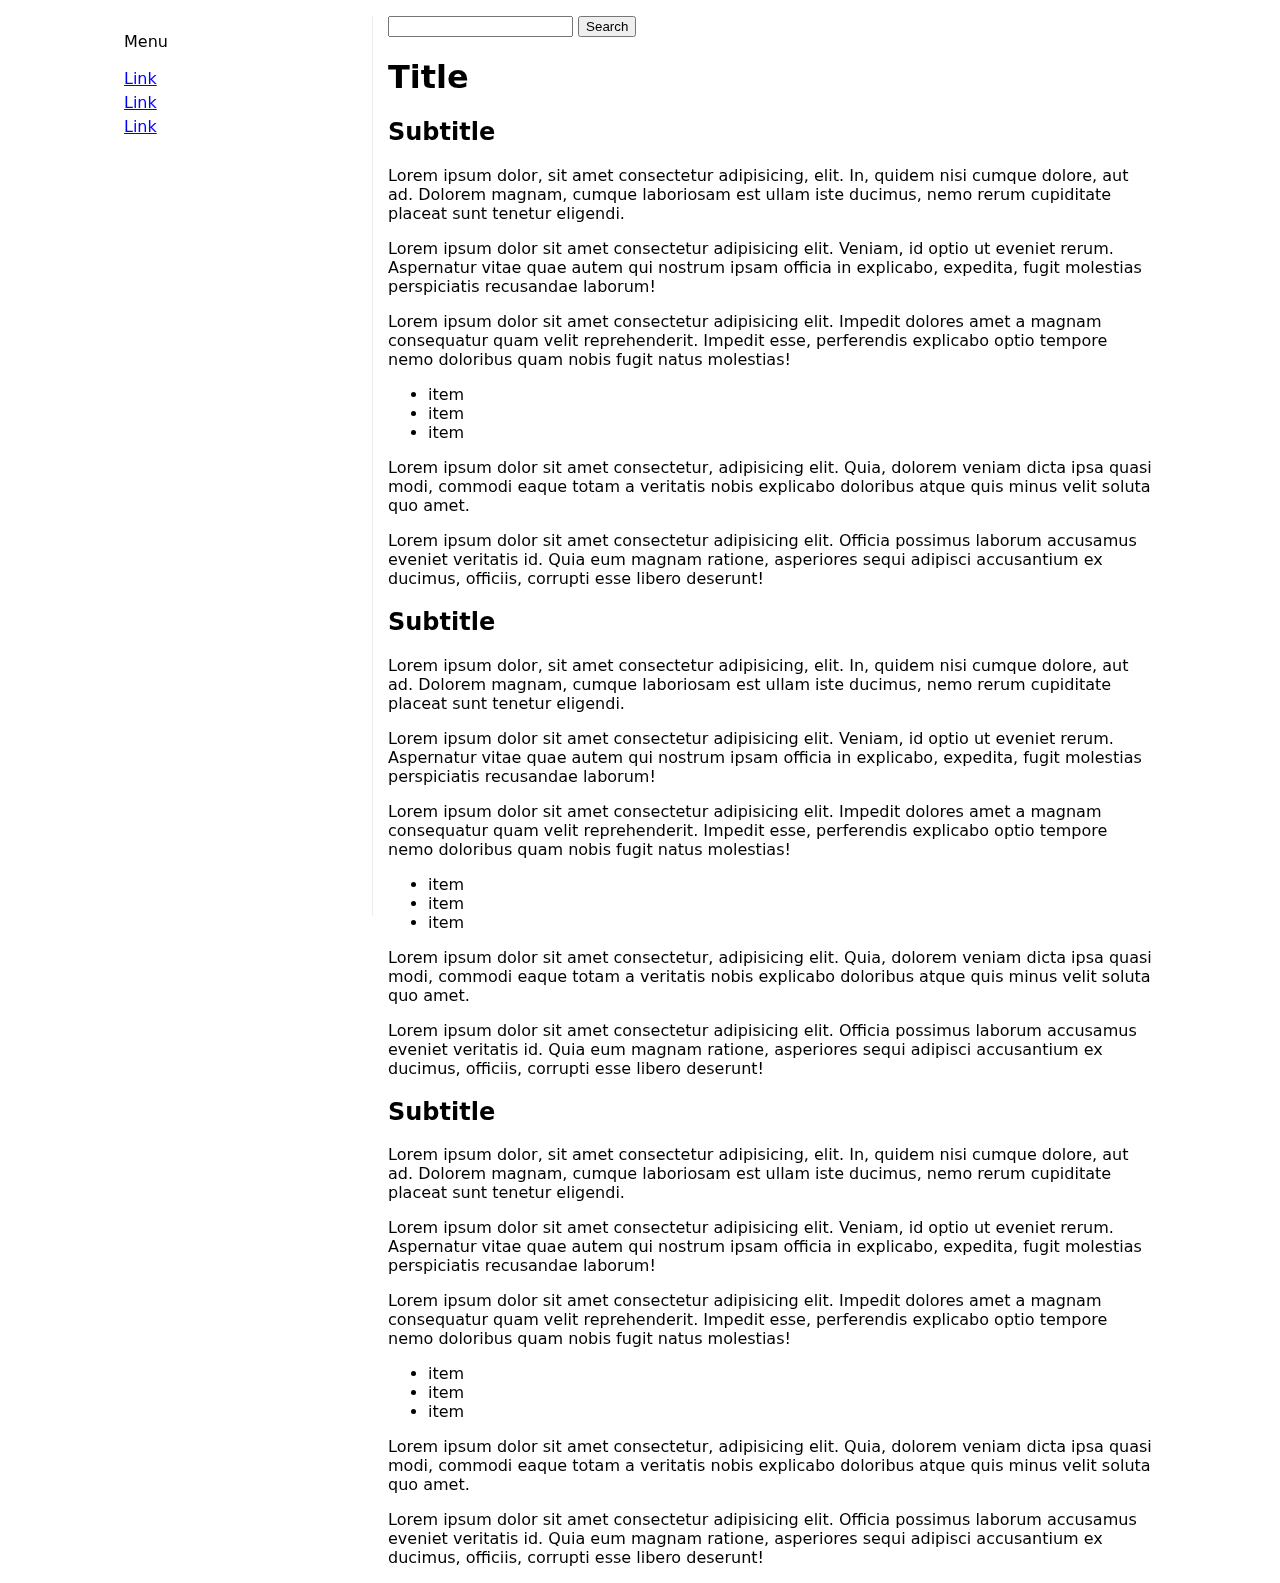
<file: nb/index.html>
<!DOCTYPE html>
<html lang="en">
<head>
    <meta charset="UTF-8">
    <meta name="viewport" content="width=device-width, initial-scale=1.0">
    <title>Document</title>
    <meta name="description" content="Description">
    <link rel="stylesheet" href="style.css">
</head>
<body>
    <aside>
        <nav>
            <div>Menu</div>

            <ul>
                <li><a href="#anchor1">Link</a></li>
                <li><a href="#anchor2">Link</a></li>
                <li><a href="#anchor3">Link</a></li>
            </ul>
        </nav>
    </aside>

    <main>
        <div class="search">
            <form action="">
                <input type="text" name="" id="">
                <button type="submit">Search</button>
            </form>
        </div>

        <div class="container">
            <h1>Title</h1>

            <h2 id="anchor1">Subtitle</h2>

            <p>Lorem ipsum dolor, sit amet consectetur adipisicing, elit. In, quidem nisi cumque dolore, aut ad. Dolorem magnam, cumque laboriosam est ullam iste ducimus, nemo rerum cupiditate placeat sunt tenetur eligendi.</p>

            <p>Lorem ipsum dolor sit amet consectetur adipisicing elit. Veniam, id optio ut eveniet rerum. Aspernatur vitae quae autem qui nostrum ipsam officia in explicabo, expedita, fugit molestias perspiciatis recusandae laborum!</p>

            <p>Lorem ipsum dolor sit amet consectetur adipisicing elit. Impedit dolores amet a magnam consequatur quam velit reprehenderit. Impedit esse, perferendis explicabo optio tempore nemo doloribus quam nobis fugit natus molestias!</p>

            <ul>
                <li>item</li>
                <li>item</li>
                <li>item</li>
            </ul>

            <p>Lorem ipsum dolor sit amet consectetur, adipisicing elit. Quia, dolorem veniam dicta ipsa quasi modi, commodi eaque totam a veritatis nobis explicabo doloribus atque quis minus velit soluta quo amet.</p>

            <p>Lorem ipsum dolor sit amet consectetur adipisicing elit. Officia possimus laborum accusamus eveniet veritatis id. Quia eum magnam ratione, asperiores sequi adipisci accusantium ex ducimus, officiis, corrupti esse libero deserunt!</p>

            <h2 id="anchor2">Subtitle</h2>

            <p>Lorem ipsum dolor, sit amet consectetur adipisicing, elit. In, quidem nisi cumque dolore, aut ad. Dolorem magnam, cumque laboriosam est ullam iste ducimus, nemo rerum cupiditate placeat sunt tenetur eligendi.</p>

            <p>Lorem ipsum dolor sit amet consectetur adipisicing elit. Veniam, id optio ut eveniet rerum. Aspernatur vitae quae autem qui nostrum ipsam officia in explicabo, expedita, fugit molestias perspiciatis recusandae laborum!</p>

            <p>Lorem ipsum dolor sit amet consectetur adipisicing elit. Impedit dolores amet a magnam consequatur quam velit reprehenderit. Impedit esse, perferendis explicabo optio tempore nemo doloribus quam nobis fugit natus molestias!</p>

            <ul>
                <li>item</li>
                <li>item</li>
                <li>item</li>
            </ul>

            <p>Lorem ipsum dolor sit amet consectetur, adipisicing elit. Quia, dolorem veniam dicta ipsa quasi modi, commodi eaque totam a veritatis nobis explicabo doloribus atque quis minus velit soluta quo amet.</p>

            <p>Lorem ipsum dolor sit amet consectetur adipisicing elit. Officia possimus laborum accusamus eveniet veritatis id. Quia eum magnam ratione, asperiores sequi adipisci accusantium ex ducimus, officiis, corrupti esse libero deserunt!</p>

            <h2 id="anchor3">Subtitle</h2>

            <p>Lorem ipsum dolor, sit amet consectetur adipisicing, elit. In, quidem nisi cumque dolore, aut ad. Dolorem magnam, cumque laboriosam est ullam iste ducimus, nemo rerum cupiditate placeat sunt tenetur eligendi.</p>

            <p>Lorem ipsum dolor sit amet consectetur adipisicing elit. Veniam, id optio ut eveniet rerum. Aspernatur vitae quae autem qui nostrum ipsam officia in explicabo, expedita, fugit molestias perspiciatis recusandae laborum!</p>

            <p>Lorem ipsum dolor sit amet consectetur adipisicing elit. Impedit dolores amet a magnam consequatur quam velit reprehenderit. Impedit esse, perferendis explicabo optio tempore nemo doloribus quam nobis fugit natus molestias!</p>

            <ul>
                <li>item</li>
                <li>item</li>
                <li>item</li>
            </ul>

            <p>Lorem ipsum dolor sit amet consectetur, adipisicing elit. Quia, dolorem veniam dicta ipsa quasi modi, commodi eaque totam a veritatis nobis explicabo doloribus atque quis minus velit soluta quo amet.</p>

            <p>Lorem ipsum dolor sit amet consectetur adipisicing elit. Officia possimus laborum accusamus eveniet veritatis id. Quia eum magnam ratione, asperiores sequi adipisci accusantium ex ducimus, officiis, corrupti esse libero deserunt!</p>
        </div>

    </main>
</body>
</html>
</file>
<file: nb/style.css>
html {
    margin: 0;
}

body {
    margin: 0;
    padding: 0;
    position: relative;
    overflow-y: scroll;
    font-family: system-ui,-apple-system,blinkmacsystemfont,"Segoe UI",roboto,"Helvetica Neue",arial,sans-serif,"Segoe UI Emoji";
}

a, a:visited {
    color: blue;
}

/* ASIDE */

aside {
    display: flex;
    padding: 0;
}

/* NAV */

nav {
    padding: 0;
    margin-top: 1em;
    margin-bottom: 0;
    min-width: 16.5rem;
}

nav > div {
    padding-left: 1em;
}

nav > ul {
    list-style: none;
    padding-left: 1em;
}

nav > ul > li {
    position: relative;
    margin: 0;
}

nav > ul > li > a {
    display: block;
    padding-top: .25rem;
    padding-bottom: .25rem;
    line-height: 1rem !important;
    padding-right: 2rem;
}

/* MAIN */

main {
    position: relative;
    max-width: 50rem;
    margin: auto;
}

/* CONTAINER */

.container {
    padding: 0 1em;
}

.search {
    margin: 1em;
}

/* RESPONSIVE */

@media (min-width: 50rem) {
    body {
        position: static;
    }

    aside {
        flex-flow: column nowrap;
        position: fixed;
        /* width: 15.5rem; */
        height: 100%;
        border-right: 1px solid #eeebee;
        align-items: flex-end;
        width: calc((100% - 66.5rem) / 2 + 16.5rem);
        min-width: 16.5rem;
    }

    main {
        /* margin-left: 15.5rem; */
        margin-left: Max(16.5rem, calc((100% - 66.5rem) / 2 + 16.5rem));
    }

    nav {
        display: block;
        overflow-y: auto;
        flex: 1 1 auto;
    }

    .search {
        position: relative !important;
        width: auto !important;
        height: 100% !important;
        padding: 0;
        transition: none;
    }
}
</file>
